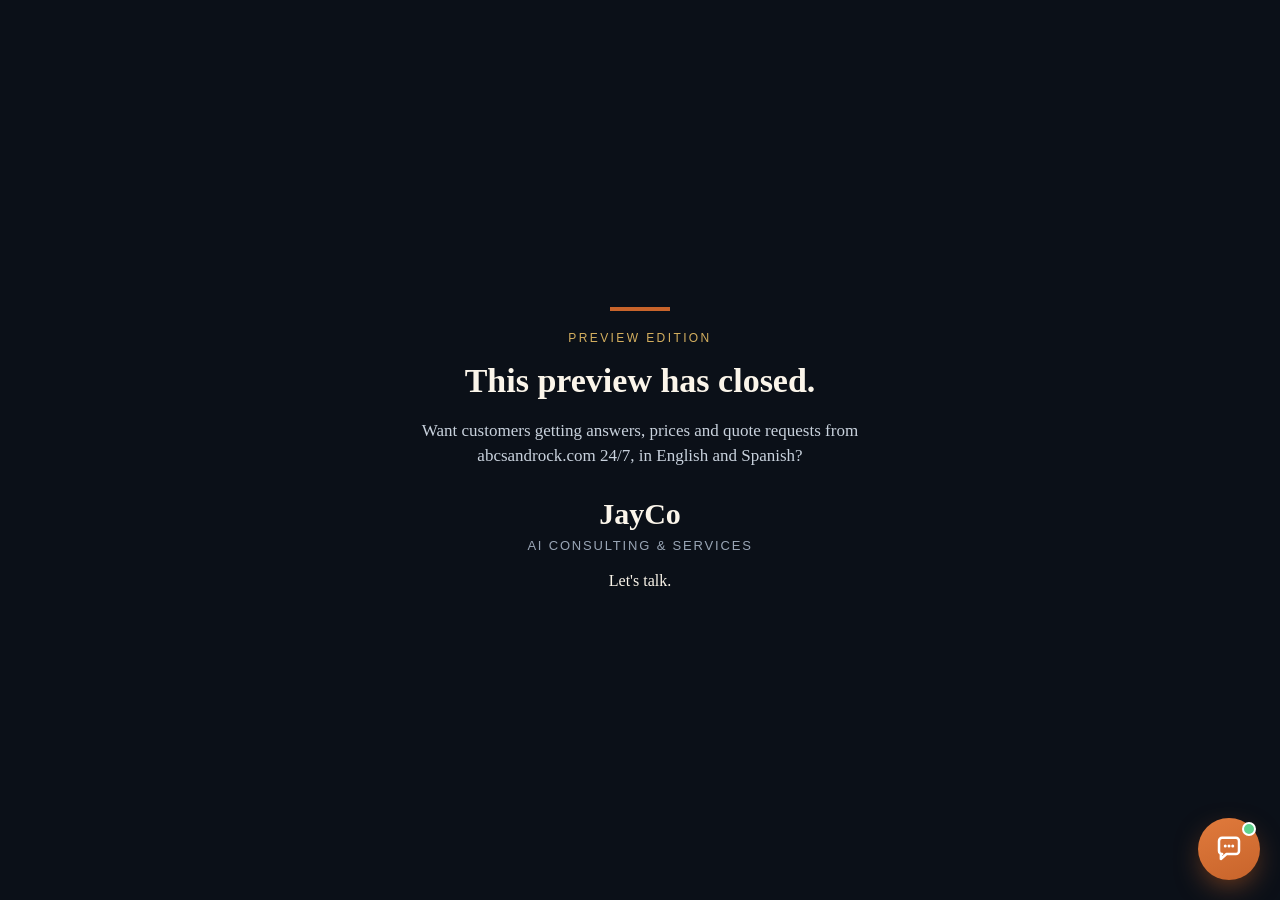
<file: index.html>
<!doctype html>
<html lang="en">
<head>
  <meta charset="utf-8">
  <meta name="viewport" content="width=device-width, initial-scale=1, viewport-fit=cover">
  <title>ABC Sand &amp; Rock · Website Chat (Preview)</title>
  <meta name="description" content="A bilingual website chat for abcsandrock.com: products, tonnage, prices and stock, delivery, hours and quote requests, added with one line of code. A preview prepared for ABC Sand &amp; Rock by JayCo, AI Consulting &amp; Services. Available until December 2, 2026.">
  <meta name="robots" content="noindex, nofollow">
  <meta name="author" content="JayCo, AI Consulting &amp; Services">
  <meta name="theme-color" content="#0B1018">
  <meta property="og:type" content="website">
  <meta property="og:title" content="ABC Sand &amp; Rock · Ask the yard, 24/7">
  <meta property="og:description" content="A bilingual chat for abcsandrock.com, added with one line of code. A preview prepared for ABC Sand &amp; Rock by JayCo, AI Consulting &amp; Services.">
  <meta property="og:image" content="https://jaycolelli.github.io/bNvIuUQ8xrhRSa7jugNjokCbAVIE7pnB6K3ab6xW/og.jpg">
  <meta property="og:image:width" content="1200">
  <meta property="og:image:height" content="630">
  <meta property="og:url" content="https://jaycolelli.github.io/bNvIuUQ8xrhRSa7jugNjokCbAVIE7pnB6K3ab6xW/">
  <meta name="twitter:card" content="summary_large_image">
  <meta name="twitter:title" content="ABC Sand &amp; Rock · Ask the yard, 24/7">
  <meta name="twitter:description" content="A bilingual chat for abcsandrock.com. A preview by JayCo, AI Consulting &amp; Services.">
  <meta name="twitter:image" content="https://jaycolelli.github.io/bNvIuUQ8xrhRSa7jugNjokCbAVIE7pnB6K3ab6xW/og.jpg">
  <link rel="icon" href="favicon.ico" sizes="any">
  <link rel="icon" type="image/png" href="favicon.png">
  <link rel="apple-touch-icon" href="apple-touch-icon.png">
  <link rel="canonical" href="https://jaycolelli.github.io/bNvIuUQ8xrhRSa7jugNjokCbAVIE7pnB6K3ab6xW/">
  <link rel="stylesheet" href="page.css?v=1">
</head>
<body>
<div id="app">
  <div id="ribbon" role="note">
    <p><span>A preview prepared for ABC Sand &amp; Rock by JayCo, AI Consulting &amp; Services · available until Dec 2</span><span id="ribbon-days"></span></p>
    <button type="button" id="ribbon-x" aria-label="Dismiss preview notice">×</button>
  </div>

  <div class="mocklabel"><span>Preview mockup, not ABC’s real site</span> The chat bubble in the corner is the real, working preview.</div>

  <!-- ===================== MOCK ABC HOMEPAGE ===================== -->
  <div class="mock" aria-label="Preview mockup of an ABC Sand &amp; Rock homepage">
    <header class="mh">
      <div class="mh-in">
        <a class="logo" href="#top" aria-label="ABC Sand &amp; Rock (mockup)"><span class="lm"><svg viewBox="0 0 32 32" aria-hidden="true"><path d="M4 24 L11 11 L16 17 L20 9 L28 24 Z" fill="#C8642B"/><path d="M4 24 L28 24" stroke="#0B1018" stroke-width="2"/></svg></span><span class="lt"><b>ABC</b><small>SAND &amp; ROCK</small></span></a>
        <nav class="mnav" aria-label="Mock navigation"><a href="#products">Products</a><a href="#areas">Delivery</a><a href="#areas">Our Store</a><a href="#areas">Mining</a></nav>
        <a class="mphone" href="tel:+16022721792">(602) 272-1792</a>
        <button type="button" class="mquote" data-ask="I'd like a quote">Get a Quote</button>
      </div>
      <div class="mh-hours">Mon to Fri, 5am to 4:30pm · Sat 6am to 12pm · Family-owned since 1974</div>
    </header>
    <section class="hero" id="top">
      <picture><source media="(max-width:700px)" srcset="img/hero-m.jpg"><img src="img/hero.jpg" alt="An ABC Sand &amp; Rock dump truck being loaded with material at the yard" fetchpriority="high"></picture>
      <div class="hero-c">
        <p class="kick">Phoenix · Since 1974</p>
        <h1>Arizona’s Trusted Sand, Gravel &amp; Decorative Rock Supplier</h1>
        <p class="sub">Next-day delivery across the Valley, 1 to 24 tons per truck.</p>
        <div class="hero-b"><button type="button" class="b1" data-ask="How much Desert Gold do I need for 20x30 ft at 2 inches?">How much do I need?</button><a class="b2" href="#products">Browse rock</a></div>
      </div>
    </section>
    <section class="areas" id="areas">
      <article><img src="img/mining.jpg" alt="ABC haul trucks lined up at the Glendale mine at night" loading="lazy"><div><h3>Mining</h3><p>5401 N. 119th Ave, Glendale</p></div></article>
      <article><img src="img/retail.jpg" alt="An ABC delivery truck with a load of material" loading="lazy"><div><h3>Delivery</h3><p>Dependable delivery across the Valley</p></div></article>
      <article><img src="img/display.jpg" alt="Decorative rock display bins at the ABC retail yard" loading="lazy"><div><h3>Our Store</h3><p>1804 N. 27th Ave, Phoenix</p></div></article>
    </section>
    <section class="prods" id="products">
      <h2>Popular rock</h2>
      <div class="prow" id="prow"></div>
    </section>
  </div>

  <!-- ===================== JAYCO PITCH ===================== -->
  <main class="pitch">
    <section class="try" id="try">
      <p class="eyebrow">Try the chat</p>
      <h2>Ask it anything a customer would</h2>
      <p class="lead">Tap a question and the chat opens with it. Or tap the bubble in the corner and type in English or Spanish.</p>
      <div class="qgrid" id="qgrid"></div>
      <div class="attack">
        <p class="eyebrow red">Try an attack</p>
        <p>See how it handles someone trying to misuse it.</p>
        <div class="qgrid sm" id="agrid"></div>
      </div>
    </section>

    <section class="owner" id="owner">
      <p class="eyebrow">Prices &amp; inventory</p>
      <h2>ABC sets the numbers. The chat answers with them.</h2>
      <p class="lead">ABC doesn’t publish prices or stock today, so every number below is an <b>example</b>. Change a price or stock status and ask the chat; it updates right away. Changes are saved only in this browser.</p>
      <div class="mode" role="radiogroup" aria-label="Pricing mode">
        <span class="ml">Pricing mode:</span>
        <label><input type="radio" name="pmode" value="example"> Example prices</label>
        <label><input type="radio" name="pmode" value="call"> Call for pricing (as today)</label>
      </div>
      <div class="dash">
        <div class="dash-h"><b>Owner dashboard</b><span class="exb">Example data, ABC sets real prices</span></div>
        <div class="dash-tools"><label class="sr" for="dq">Search products</label><input id="dq" type="search" placeholder="Search 96 materials…"><button type="button" id="dreset" class="ghost">Reset example data</button></div>
        <div class="zones" id="zones"></div>
        <div class="dtable" id="dtable" role="table" aria-label="Example prices and stock"></div>
        <div class="dreq"><b>Quote requests from the chat</b> <small>(this browser only, demo)</small><ol id="dreq"></ol></div>
      </div>
    </section>

    <section class="embed" id="embed">
      <p class="eyebrow">Add it to your site</p>
      <h2>One line of code</h2>
      <p class="lead">Paste this before <code>&lt;/body&gt;</code> on abcsandrock.com (or add it in WordPress with any “header &amp; footer scripts” plugin). It brings its own styles and can’t clash with the site.</p>
      <div class="code"><pre id="snippet">&lt;script src="https://jaycolelli.github.io/bNvIuUQ8xrhRSa7jugNjokCbAVIE7pnB6K3ab6xW/widget.js?v=3" data-lang="auto" defer&gt;&lt;/script&gt;</pre><button type="button" id="copy">Copy</button></div>
      <p class="small">Options: <code>data-lang="en|es|auto"</code> · <code>data-pricing="call|example"</code> · <code>data-position="left"</code>. Test page: <a href="embed-test.html">a blank page with only that one line</a>.</p>
      <div class="how">
        <div><h3>Trained on ABC’s info</h3><p>This preview knows every public page of abcsandrock.com (183 pages). The live version re-checks weekly and feeds a real AI.</p></div>
        <div><h3>Answers 24/7 in English &amp; Spanish</h3><p>Customers get answers at 9 PM on a Sunday, in the language they type in, with a clear handoff to (602) 272-1792 when a person is needed.</p></div>
        <div><h3>Sends quote requests to ABC</h3><p>Every request lands in ABC’s email or on the dispatch board, with material, tons, ZIP, date, window, name and phone.</p></div>
      </div>
      <div class="sync">
        <h3>Where prices and stock come from, live</h3>
        <ol>
          <li><b>Simplest:</b> a shared Google Sheet or Excel file the office already edits (product, price per ton, stock). The chat reads it every few minutes.</li>
          <li><b>Better:</b> a nightly or hourly sync from ABC’s POS, scale-house or inventory system (export or API), so stock drops when tickets are written.</li>
          <li><b>Always:</b> a small owner page like the one above for quick overrides, such as “Sedona Red is low” or “holiday delivery rates.”</li>
        </ol>
        <p class="small">The file this preview uses is <a href="abc-data.json">abc-data.json</a>: price per ton (pickup), delivery fee by zone, and stock status (In stock / Low / Out / Seasonal) for every product. All values are examples.</p>
      </div>
    </section>

    <section class="safe" id="safe">
      <p class="eyebrow">How the live version stays safe</p>
      <h2>Honest about this preview</h2>
      <p class="lead">This preview is <b>rule-based</b>: there’s no AI model behind it. It matches questions to ABC’s published info, and everything runs in your browser. The live version would add a real AI model, with these guardrails:</p>
      <ul class="checks">
        <li><b>A mainstream model behind a small server.</b> For example GPT-4o-mini, Claude Haiku or Gemini Flash, called through a small server proxy. No API key ever sits in the browser.</li>
        <li><b>Grounded answers.</b> Answers come from ABC’s own catalog, prices and stock through retrieval. When the answer isn’t there, it hands off to (602) 272-1792 instead of guessing.</li>
        <li><b>Math done by code, not the model.</b> Prices, delivery fees and tonnage are calculated by code, never by the model.</li>
        <li><b>Prompt-injection defenses.</b> Customer text is treated as data, the topic is locked to ABC, the system prompt stays private, and nothing happens without approval (no discounts, orders or refunds).</li>
        <li><b>Moderation in English and Spanish.</b> Input and output are checked (e.g. OpenAI Moderation or Llama Guard).</li>
        <li><b>Rate limits, logs and testing.</b> Rate limits stop abuse, conversation logs are kept for ABC to review, and a red-team test set runs before every release.</li>
      </ul>
    </section>

    <section class="sisters">
      <p class="eyebrow">More previews for ABC</p>
      <div class="sgrid">
        <a href="https://jaycolelli.github.io/q6aqIHg8hG1i86apw3eGvI2zfDrFfoBVI5qSabVN/" target="_blank" rel="noopener"><b>The Magazine</b><span>A Phoenix field guide to rock, sand &amp; landscape</span></a>
        <a href="https://jaycolelli.github.io/jXkP8VZ9t95xbMc9Jikk6UM5ZcxQ2iqkGq1KmDEC/" target="_blank" rel="noopener"><b>Yard Visualizer</b><span>See any ABC rock in your own yard</span></a>
        <a href="https://jaycolelli.github.io/xhOvhmAwu0yRO3KbMpFTssbmTyI7kQlO3N4g0z67/" target="_blank" rel="noopener"><b>Order ABC 24/7</b><span>After-hours delivery requests and a dispatch board</span></a>
        <a href="https://jaycolelli.github.io/bMY8CNCpQUGcT8W7XPZlmBwweGnq89MpsIFs8Nw4/" target="_blank" rel="noopener"><b>Walkthrough video</b><span>3-minute tour of Order ABC 24/7</span></a>
      </div>
    </section>
  </main>
  <footer class="pf"><p><b>JayCo</b> · AI Consulting &amp; Services</p><p class="small">Preview built from ABC Sand &amp; Rock’s public website. Not affiliated with or endorsed by ABC Sand &amp; Rock. All prices and stock shown are examples.</p></footer>
</div>
<div id="endcard" hidden></div>
<noscript><p style="font-family:Georgia,serif;padding:32px;text-align:center">This preview needs JavaScript. It remains open until December 2, 2026.</p></noscript>
<script>
  /* =============================================================================
   * JAY_CONTACT — public contact line shown on the closed end card.
   * Set this to an email, a phone number, or a URL. Leave it as "" to hide
   * the contact line. Whatever you put here is public on this site.
   * ============================================================================= */
  window.JAY_CONTACT = "";
</script>
<script src="page.js?v=2"></script>
<script src="widget.js?v=3" data-lang="auto" data-pricing="example" defer></script>
</body>
</html>
</file>
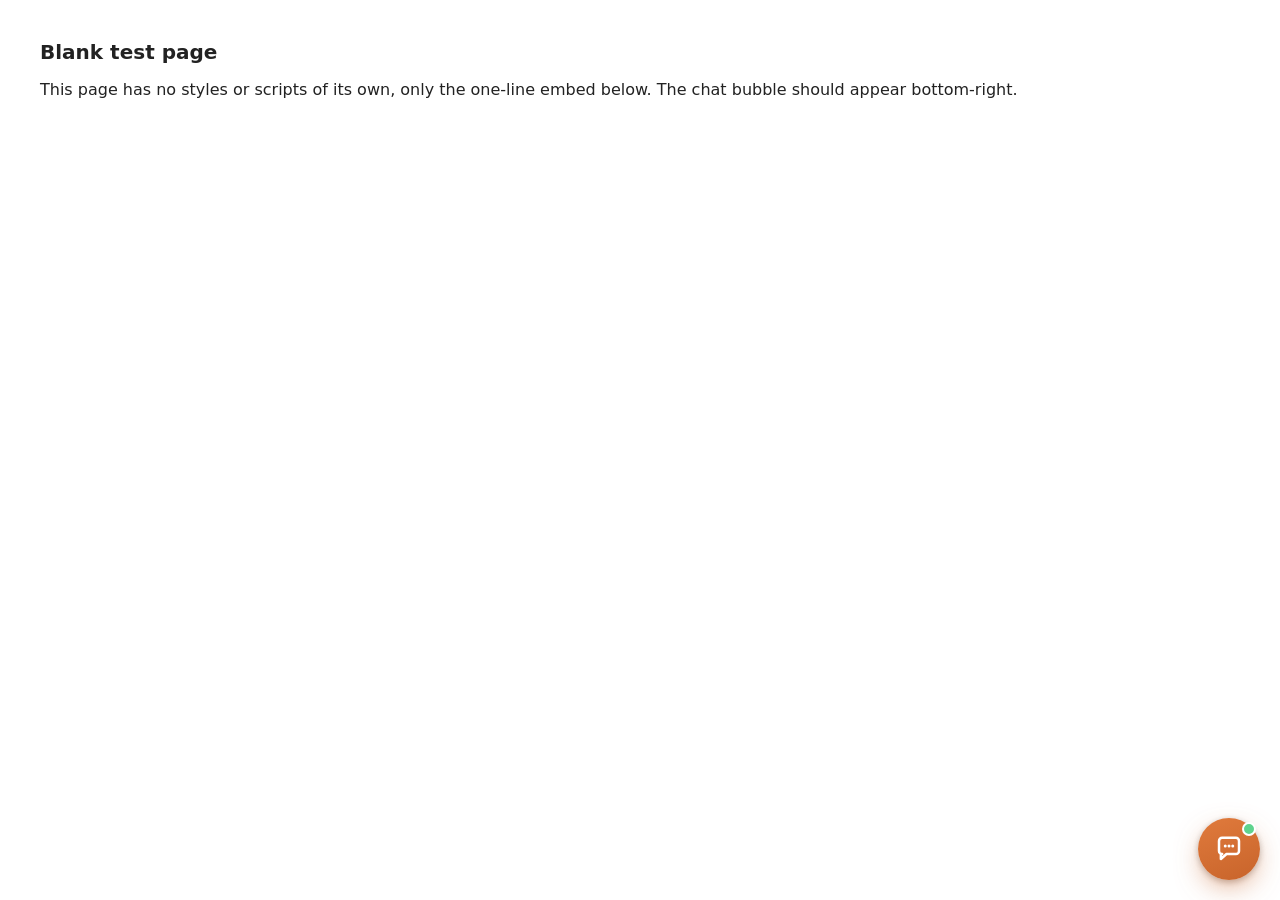
<file: embed-test.html>
<!doctype html>
<html lang="en"><head><meta charset="utf-8"><meta name="viewport" content="width=device-width, initial-scale=1"><meta name="robots" content="noindex, nofollow"><title>Embed test · blank page</title><link rel="icon" href="favicon.ico"></head>
<body style="font-family:system-ui,sans-serif;margin:40px;color:#222">
<h1 style="font-size:20px">Blank test page</h1>
<p>This page has no styles or scripts of its own, only the one-line embed below. The chat bubble should appear bottom-right.</p>
<script src="https://jaycolelli.github.io/bNvIuUQ8xrhRSa7jugNjokCbAVIE7pnB6K3ab6xW/widget.js?v=3" data-lang="auto" defer></script>
</body></html>
</file>
<file: page.css>
:root{--navy:#0B1018;--navy2:#121A26;--navy3:#1B2533;--line:#2A3546;--copper:#C8642B;--copper2:#E07A3C;--gold:#D4AF5F;--sand:#E9D8B8;--paper:#FBF5EA;--ink:#2A2320;--muted:#9AA6B6;--red:#E0654F;
 --serif:Georgia,"Iowan Old Style","Times New Roman",serif;--sans:-apple-system,BlinkMacSystemFont,"Segoe UI","Helvetica Neue",Helvetica,Arial,system-ui,sans-serif}
*{box-sizing:border-box}
html{background:var(--navy)}
body{margin:0;font-family:var(--sans);color:var(--paper);background:var(--navy);overflow-x:hidden;line-height:1.5}
[hidden]{display:none!important}
a{color:var(--gold)}
code{font-family:ui-monospace,SFMono-Regular,Menlo,Consolas,monospace;font-size:.92em;background:rgba(255,255,255,.08);padding:1px 5px;border-radius:5px}
.sr{position:absolute;width:1px;height:1px;overflow:hidden;clip:rect(0 0 0 0);white-space:nowrap}
button{font:inherit;color:inherit}
:focus-visible{outline:3px solid var(--gold);outline-offset:2px}
#ribbon{position:relative;z-index:30;background:var(--paper);color:var(--ink);border-bottom:2px solid var(--copper);padding:7px 44px 7px 14px}
#ribbon p{margin:0;font-size:11.5px;line-height:1.4;text-align:center;letter-spacing:.01em}
#ribbon-x{position:absolute;right:2px;top:50%;transform:translateY(-50%);width:40px;height:40px;border:0;background:transparent;color:var(--ink);font-size:20px;opacity:.7;cursor:pointer}
.mocklabel{background:repeating-linear-gradient(135deg,#2a1f12 0 12px,#33261a 12px 24px);color:var(--sand);text-align:center;font-size:13px;padding:8px 12px}
.mocklabel span{display:inline-block;background:var(--gold);color:var(--navy);font-weight:800;letter-spacing:.06em;text-transform:uppercase;font-size:11.5px;padding:3px 9px;border-radius:6px;margin-right:6px}
/* mock site (light, like a contractor site) */
.mock{background:#fff;color:#1d1d1d;border-bottom:6px solid var(--gold);position:relative}
.mh{background:#fff;border-bottom:1px solid #eee;position:sticky;top:0;z-index:10}
.mh-in{max-width:1200px;margin:0 auto;display:flex;align-items:center;gap:18px;padding:10px 18px}
.logo{display:flex;align-items:center;gap:8px;text-decoration:none;color:#111}
.lm{width:40px;height:40px;border-radius:9px;background:#F4E9D6;display:grid;place-items:center}.lm svg{width:28px;height:28px}
.lt b{display:block;font-family:var(--serif);font-size:22px;line-height:1;letter-spacing:.02em;color:#B4231B}.lt small{font-size:10.5px;font-weight:800;letter-spacing:.18em;color:#333}
.mnav{display:flex;gap:18px;margin-left:12px}.mnav a{color:#222;text-decoration:none;font-weight:600;font-size:14.5px}.mnav a:hover{color:var(--copper)}
.mphone{margin-left:auto;color:#111;font-weight:800;text-decoration:none;white-space:nowrap}
.mquote{border:0;background:#B4231B;color:#fff;font-weight:800;border-radius:8px;padding:10px 14px;cursor:pointer;white-space:nowrap}
.mh-hours{background:#1d1d1d;color:#eee;text-align:center;font-size:12.5px;padding:5px 10px}
.hero{position:relative;min-height:520px;display:flex;align-items:flex-end;overflow:hidden}
.hero img{position:absolute;inset:0;width:100%;height:100%;object-fit:cover}
.hero::after{content:"";position:absolute;inset:0;background:linear-gradient(90deg,rgba(0,0,0,.72),rgba(0,0,0,.25) 65%,transparent)}
.hero-c{position:relative;z-index:1;max-width:1200px;width:100%;margin:0 auto;padding:60px 18px 56px;color:#fff}
.kick{margin:0 0 8px;font-weight:800;letter-spacing:.16em;text-transform:uppercase;font-size:12.5px;color:#F2C66B}
.hero h1{font-family:var(--serif);font-size:clamp(30px,4.6vw,54px);line-height:1.08;margin:0 0 12px;max-width:720px;letter-spacing:-.01em}
.hero .sub{font-size:18px;margin:0 0 20px;max-width:560px}
.hero-b{display:flex;gap:10px;flex-wrap:wrap}
.b1,.b2{display:inline-flex;align-items:center;height:48px;padding:0 18px;border-radius:10px;font-weight:800;text-decoration:none;cursor:pointer;border:0}
.b1{background:#B4231B;color:#fff}.b2{background:#fff;color:#111}
.areas{max-width:1200px;margin:0 auto;padding:28px 18px;display:grid;grid-template-columns:repeat(3,1fr);gap:16px}
.areas article{border-radius:14px;overflow:hidden;background:#f7f3ec;border:1px solid #eee2cf}
.areas img{width:100%;height:180px;object-fit:cover;display:block}.areas div{padding:12px 14px}.areas h3{margin:0;font-family:var(--serif);font-size:20px;color:#111}.areas p{margin:2px 0 0;color:#555;font-size:14px}
.prods{max-width:1200px;margin:0 auto;padding:0 18px 34px}.prods h2{font-family:var(--serif);color:#111;margin:0 0 12px}
.prow{display:grid;grid-template-columns:repeat(6,1fr);gap:12px}
.prow button{border:1px solid #eee2cf;background:#fff;border-radius:12px;overflow:hidden;padding:0;cursor:pointer;text-align:left;color:#111}
.prow img{width:100%;aspect-ratio:1;object-fit:cover;display:block}.prow span{display:block;padding:8px 10px;font-weight:700;font-size:13.5px}
/* pitch */
.pitch{max-width:1100px;margin:0 auto;padding:10px 18px 40px}
.pitch section{padding:44px 0;border-bottom:1px solid var(--line)}
.eyebrow{margin:0 0 6px;font-size:12px;font-weight:800;letter-spacing:.16em;text-transform:uppercase;color:var(--gold)}.eyebrow.red{color:#F08A74}
.pitch h2{font-family:var(--serif);font-size:clamp(26px,3.4vw,38px);line-height:1.12;margin:0 0 10px;letter-spacing:-.01em}
.lead{color:#C9D2DD;max-width:760px;margin:0 0 18px;font-size:16.5px}
.small{color:var(--muted);font-size:13.5px}
.qgrid{display:grid;grid-template-columns:repeat(auto-fill,minmax(230px,1fr));gap:10px}
.qgrid button{text-align:left;border:1px solid var(--line);background:var(--navy2);border-radius:14px;padding:12px 14px;cursor:pointer;font-weight:600;font-size:14.5px;color:var(--paper);transition:border-color .15s,transform .1s;min-height:52px}
.qgrid button:hover{border-color:var(--copper2)}.qgrid button:active{transform:scale(.98)}
.qgrid button small{display:block;color:var(--gold);font-size:11px;font-weight:800;letter-spacing:.1em;text-transform:uppercase;margin-bottom:2px}
.attack{margin-top:22px;padding:16px;border-radius:16px;border:1px dashed #6b3a30;background:rgba(224,101,79,.06)}.attack p{margin:0 0 10px;color:#C9D2DD}
.qgrid.sm button{border-color:#6b3a30}
.mode{display:flex;flex-wrap:wrap;gap:10px;align-items:center;margin:0 0 14px}.ml{font-weight:800}
.mode label{display:inline-flex;align-items:center;gap:8px;background:var(--navy2);border:1px solid var(--line);border-radius:12px;padding:9px 13px;cursor:pointer;font-weight:600}
.mode label:has(input:checked){border-color:var(--copper2);background:#2a1a12}
.mode input{accent-color:var(--copper)}
.dash{background:var(--paper);color:var(--ink);border-radius:18px;overflow:hidden;box-shadow:0 20px 50px -25px rgba(0,0,0,.6)}
.dash-h{display:flex;flex-wrap:wrap;gap:8px;align-items:center;justify-content:space-between;background:#F0E5D1;padding:12px 14px}.dash-h b{font-family:var(--serif);font-size:18px}
.exb{font-size:12px;font-weight:800;background:#FFF1C9;color:#6B4B00;border:1px dashed #C9A33F;border-radius:8px;padding:3px 8px}
.dash-tools{display:flex;gap:8px;padding:12px 14px 4px}.dash-tools input{flex:1;min-width:0;height:42px;border-radius:10px;border:1.5px solid #dccbae;padding:0 12px;font-size:16px;background:#fff;color:var(--ink)}
.ghost{border:1.5px solid #dccbae;background:#fff;border-radius:10px;padding:0 12px;height:42px;cursor:pointer;font-weight:700;color:var(--ink);white-space:nowrap}
.zones{display:flex;flex-wrap:wrap;gap:8px;padding:8px 14px}.zones label{display:flex;align-items:center;gap:6px;background:#fff;border:1px solid #eadfcb;border-radius:10px;padding:6px 8px;font-size:13px;font-weight:700}
.zones input{width:74px;height:32px;border:1.5px solid #dccbae;border-radius:8px;padding:0 6px;font-size:15px;color:var(--ink)}
.dtable{max-height:420px;overflow:auto;margin:4px 14px 10px;border:1px solid #eadfcb;border-radius:12px;background:#fff}
.dr{display:grid;grid-template-columns:44px 1fr 120px 150px;gap:10px;align-items:center;padding:7px 10px;border-bottom:1px solid #f1e8d8}
.dr.hd{position:sticky;top:0;background:#FBF5EA;font-size:11.5px;font-weight:800;letter-spacing:.06em;text-transform:uppercase;color:#7A6A58;z-index:1}
.dr img{width:44px;height:44px;border-radius:8px;object-fit:cover}.dr .nm b{display:block;font-size:14px}.dr .nm small{color:#7A6A58;font-size:12px}
.dr .pr{display:flex;align-items:center;gap:4px}.dr input{width:100%;height:36px;border:1.5px solid #dccbae;border-radius:8px;padding:0 8px;font-size:15px;color:var(--ink)}
.dr select{width:100%;height:36px;border:1.5px solid #dccbae;border-radius:8px;padding:0 6px;font-size:14px;background:#fff;color:var(--ink)}
.dr.chg{background:#FFF8E6}
.dreq{padding:4px 14px 14px;font-size:13.5px}.dreq ol{margin:6px 0 0;padding-left:20px}.dreq li{margin:2px 0}.dreq small{color:#7A6A58}
.code{display:flex;align-items:stretch;gap:0;background:#05080D;border:1px solid var(--line);border-radius:14px;overflow:hidden;max-width:100%}
.code pre{flex:1;margin:0;padding:14px 16px;overflow-x:auto;font-family:ui-monospace,SFMono-Regular,Menlo,Consolas,monospace;font-size:13.5px;color:#F2D9A8;white-space:pre-wrap;word-break:break-all}
.code button{border:0;background:var(--copper);color:#fff;font-weight:800;padding:0 18px;cursor:pointer;min-width:84px}
.how{display:grid;grid-template-columns:repeat(3,1fr);gap:12px;margin-top:20px}
.how div,.sync{background:var(--navy2);border:1px solid var(--line);border-radius:16px;padding:16px}
.how h3,.sync h3{margin:0 0 6px;font-size:16.5px}.how p{margin:0;color:#C9D2DD;font-size:14.5px}
.sync{margin-top:12px}.sync ol{margin:0;padding-left:20px;color:#C9D2DD}.sync li{margin:6px 0}
.checks{list-style:none;padding:0;margin:0;display:grid;grid-template-columns:repeat(2,1fr);gap:10px}
.checks li{background:var(--navy2);border:1px solid var(--line);border-radius:14px;padding:12px 14px 12px 40px;position:relative;color:#C9D2DD;font-size:14.5px}
.checks li::before{content:"✓";position:absolute;left:14px;top:11px;color:#5FD38D;font-weight:900}.checks b{color:var(--paper)}
.sgrid{display:grid;grid-template-columns:repeat(4,1fr);gap:10px}
.sgrid a{display:block;text-decoration:none;background:var(--navy2);border:1px solid var(--line);border-radius:14px;padding:14px;color:var(--paper)}.sgrid a:hover{border-color:var(--copper2)}
.sgrid b{display:block;font-family:var(--serif);font-size:17px}.sgrid span{color:var(--muted);font-size:13px}
.pf{text-align:center;padding:24px 18px 110px;color:var(--muted)}.pf p{margin:4px 0}.pf b{color:var(--paper);font-family:var(--serif)}
#endcard{position:fixed;inset:0;background:var(--navy);display:flex;flex-direction:column;align-items:center;justify-content:center;text-align:center;padding:32px;font-family:var(--serif);color:var(--paper);z-index:50}
#endcard .bar{width:60px;height:4px;background:var(--copper);margin-bottom:18px}#endcard .k{font-family:var(--sans);font-size:12px;letter-spacing:.2em;text-transform:uppercase;color:var(--gold);margin-bottom:8px}
#endcard h1{margin:0 0 12px;font-size:34px}#endcard .p{max-width:520px;font-size:17px;line-height:1.5;color:#C9D2DD;margin:0 0 22px}#endcard .j{font-size:30px;font-weight:700}#endcard .s{font-family:var(--sans);font-size:13px;letter-spacing:.14em;text-transform:uppercase;color:var(--muted);margin-bottom:14px}
@media (max-width:900px){.mnav{display:none}.prow{grid-template-columns:repeat(3,1fr)}.how,.checks,.sgrid{grid-template-columns:1fr 1fr}}
@media (max-width:600px){
 .mh-in{gap:10px;padding:8px 12px}.mphone{font-size:13.5px}.mquote{padding:9px 10px;font-size:13px}.lt b{font-size:19px}
 .mphone{display:none}.mquote{margin-left:auto}
 .hero{min-height:500px}.hero .sub{font-size:16px}
 .areas{grid-template-columns:1fr;gap:12px}.areas img{height:150px}
 .prow{grid-template-columns:repeat(2,1fr)}
 .how,.checks,.sgrid{grid-template-columns:1fr}
 .dr{grid-template-columns:40px 1fr 96px;grid-template-areas:"i n n" "i p s"}.dr img{grid-area:i;width:40px;height:40px}.dr .nm{grid-area:n}.dr .pr{grid-area:p}.dr .sk{grid-area:s}
 .dr.hd{display:none}
 .code{flex-direction:column}.code button{height:44px}
 .dash-tools{flex-wrap:wrap}
}
</file>
